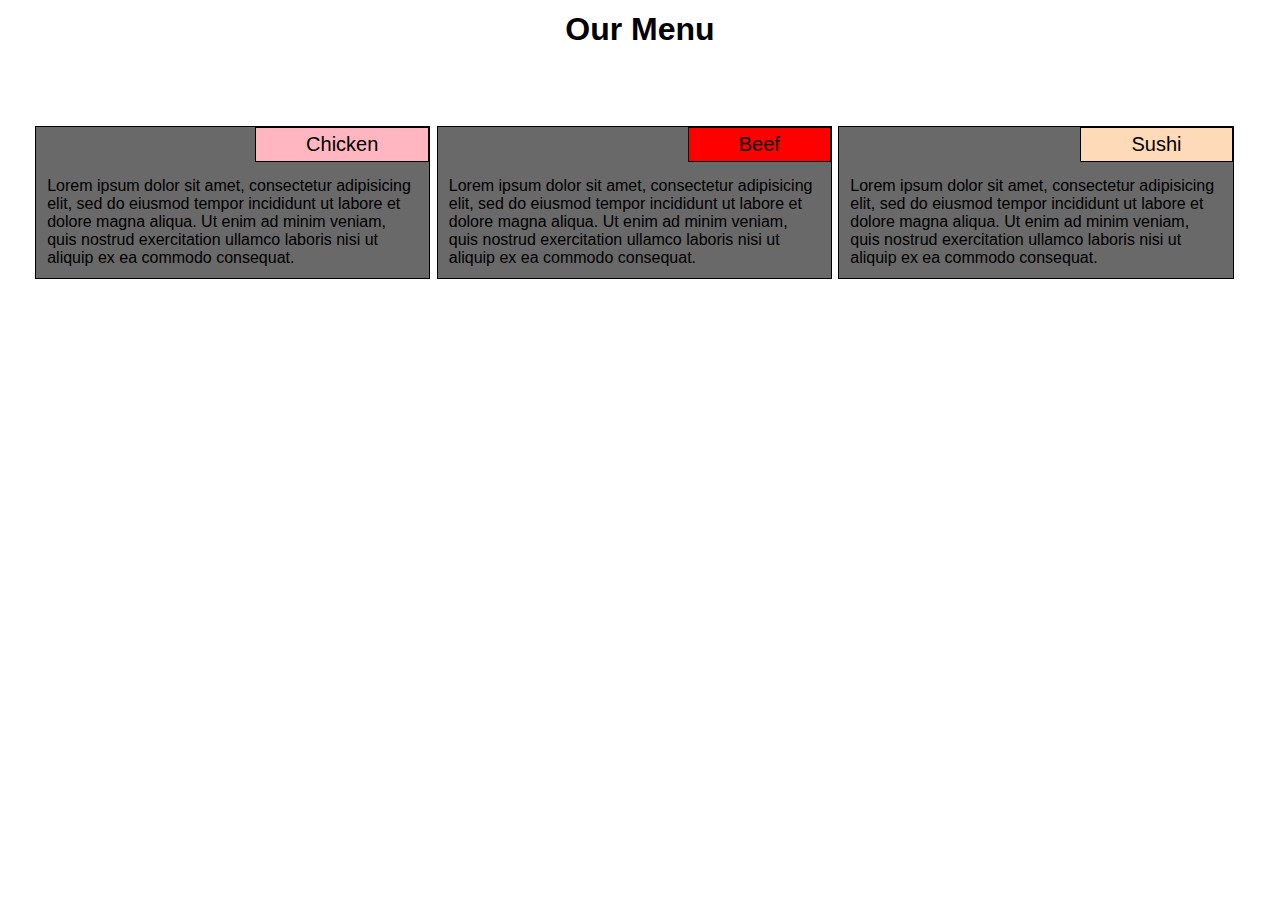
<file: coursera-assignment-1/index.html>
<!DOCTYPE html>
<html>
<head>
	<meta charset="utf-8">
	<meta name="viewport" content="width=device-width, initial-scale=1">
	<title>coursera assignment</title>
	<link rel="stylesheet" type="text/css" href="css/styles.css">
	
</head>
<body>
<h1>Our Menu</h1>
<br><br>
<div class="main">
<section class="sec1"><div class="chicken">Chicken</div><p>Lorem ipsum dolor sit amet, consectetur adipisicing elit, sed do eiusmod
tempor incididunt ut labore et dolore magna aliqua. Ut enim ad minim veniam,
quis nostrud exercitation ullamco laboris nisi ut aliquip ex ea commodo
consequat.</p></section>
<section class="sec2">
	<div class="beef">Beef</div><p>Lorem ipsum dolor sit amet, consectetur adipisicing elit, sed do eiusmod
	tempor incididunt ut labore et dolore magna aliqua. Ut enim ad minim veniam,
	quis nostrud exercitation ullamco laboris nisi ut aliquip ex ea commodo
	consequat.
</p></section>
<section class="sec3">
	<div class="sushi">Sushi</div><p>Lorem ipsum dolor sit amet, consectetur adipisicing elit, sed do eiusmod
	tempor incididunt ut labore et dolore magna aliqua. Ut enim ad minim veniam,
	quis nostrud exercitation ullamco laboris nisi ut aliquip ex ea commodo
	consequat.
</p></section>
</div>

</body>
</html>
</file>
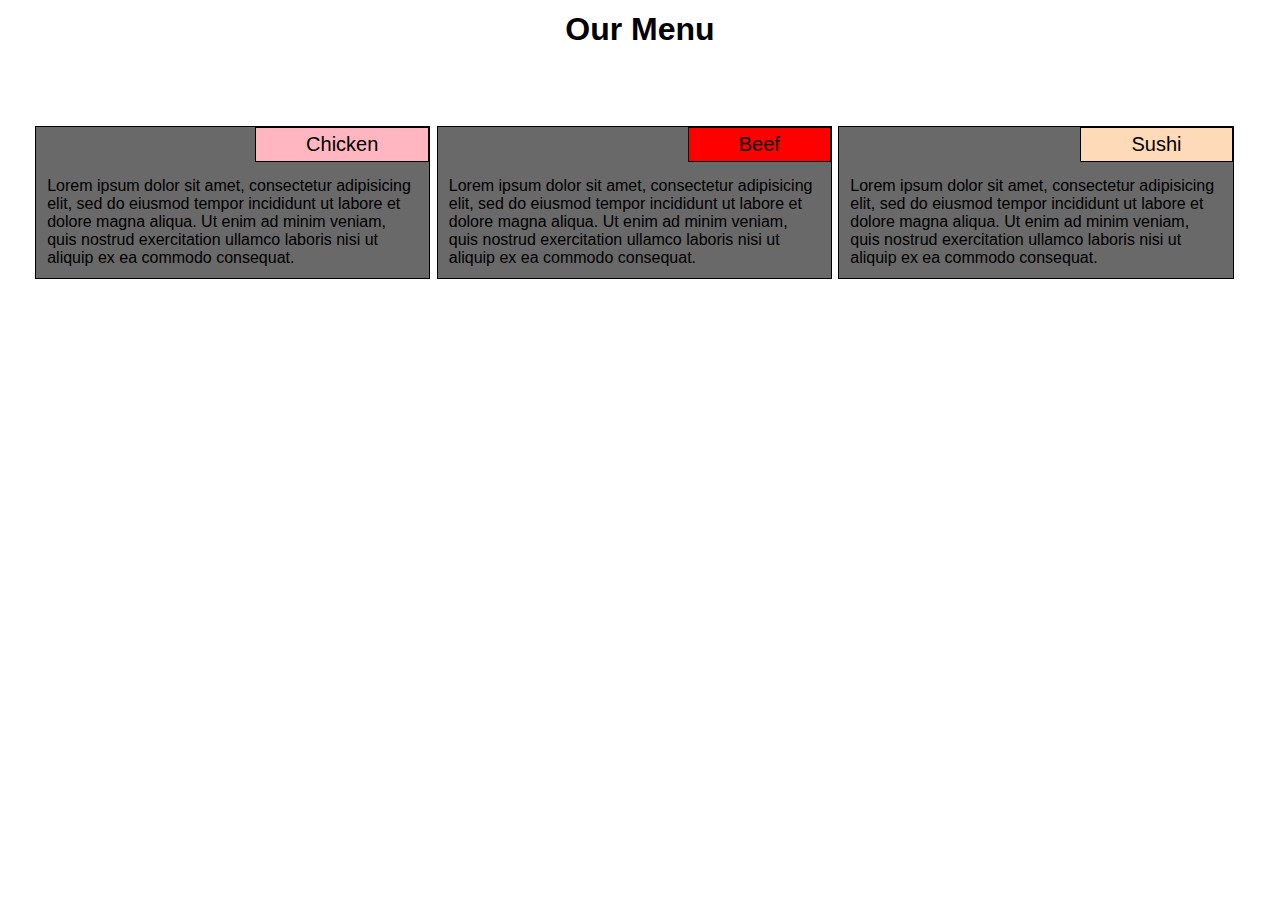
<file: coursera-assignment-1/css/index.html>
<!DOCTYPE html>
<html>
<head>
	<meta charset="utf-8">
	<meta name="viewport" content="width=device-width, initial-scale=1">
	<title>coursera assignment</title>
	<link rel="stylesheet" type="text/css" href="styles.css">
</head>
<body>
<h1>Our Menu</h1>
<br><br>
<div class="main">
<section class="sec1 col-lg-4 col-md-6 col-sm-12"><div class="chicken">Chicken</div><p>Lorem ipsum dolor sit amet, consectetur adipisicing elit, sed do eiusmod
tempor incididunt ut labore et dolore magna aliqua. Ut enim ad minim veniam,
quis nostrud exercitation ullamco laboris nisi ut aliquip ex ea commodo
consequat.</p></section>
<section class="sec2 col-lg-4 col-md-6 col-sm-12">
	<div class="beef">Beef</div><p>Lorem ipsum dolor sit amet, consectetur adipisicing elit, sed do eiusmod
	tempor incididunt ut labore et dolore magna aliqua. Ut enim ad minim veniam,
	quis nostrud exercitation ullamco laboris nisi ut aliquip ex ea commodo
	consequat.
</p></section>
<section class="sec3 col-lg-4 col-md-6 col-sm-12">
	<div class="sushi">Sushi</div><p>Lorem ipsum dolor sit amet, consectetur adipisicing elit, sed do eiusmod
	tempor incididunt ut labore et dolore magna aliqua. Ut enim ad minim veniam,
	quis nostrud exercitation ullamco laboris nisi ut aliquip ex ea commodo
	consequat.
</p></section>
</div>

</body>
</html>
</file>
<file: coursera-assignment-1/css/styles.css>
body{
	margin:10px 30px auto;
}
.main{
	margin-top: 40px;

}

*{
	box-sizing: border-box;
	margin: 1px;
}
h1{
	text-align: center;
	font-family: sans-serif;
}
.sec1{
	border: 1px solid black;
	padding: 10px;

	background-color: dimgray;
	font-family: sans-serif;
	position: relative;
	float: left;


}
.sec2{
	border: 1px solid black;
	padding: 10px;

	background-color: dimgray;
	font-family: sans-serif;
	position: relative;
	float: left;

}
.sec3{
	border: 1px solid black;
	padding: 10px;

	background-color: dimgray;
	font-family: sans-serif;
	position: relative;
	float: left;


}

.chicken{
	position: absolute;
	top: 0;
	right: 0;
	border: 1px solid black;
	padding: 5px 50px;
	margin: 0;
	font-size: 125%;
	font-family: sans-serif;
	background-color: lightpink;


}
.beef{
    position: absolute;
	top: 0;
	right: 0;
	border: 1px solid black;
	padding: 5px 50px;
	margin: 0;
	font-size: 125%;
	font-family: sans-serif;
	background-color: red;
}
.sushi{
    position: absolute;
	top: 0;
	right: 0;
	border: 1px solid black;
	padding: 5px 50px;
	margin: 0;
	font-size: 125%;
	font-family: sans-serif;
	background-color: peachpuff;
}
p{
	margin-top: 40px;
}

@media(min-width: 992px){
	section{
	 width:32.5%;
	 margin-left: 0.2rem;
     margin-right: 0.2rem;
	}
} 
@media(min-width: 768px) and (max-width: 991px){
	.sec1 {
		width: 48.7%;
		margin-right: 5px;
		
	}
	.sec2{
		width: 48.7%;
		margin-left: 5px;
	}
	.sec3{
		margin-top: 10px;
		width: 99%;
	}

}
@media(max-width: 767px){
      .sec1, .sec2, .sec3{
		 width : 100%;
		 margin-bottom: 10px;
	  }
}
</file>
